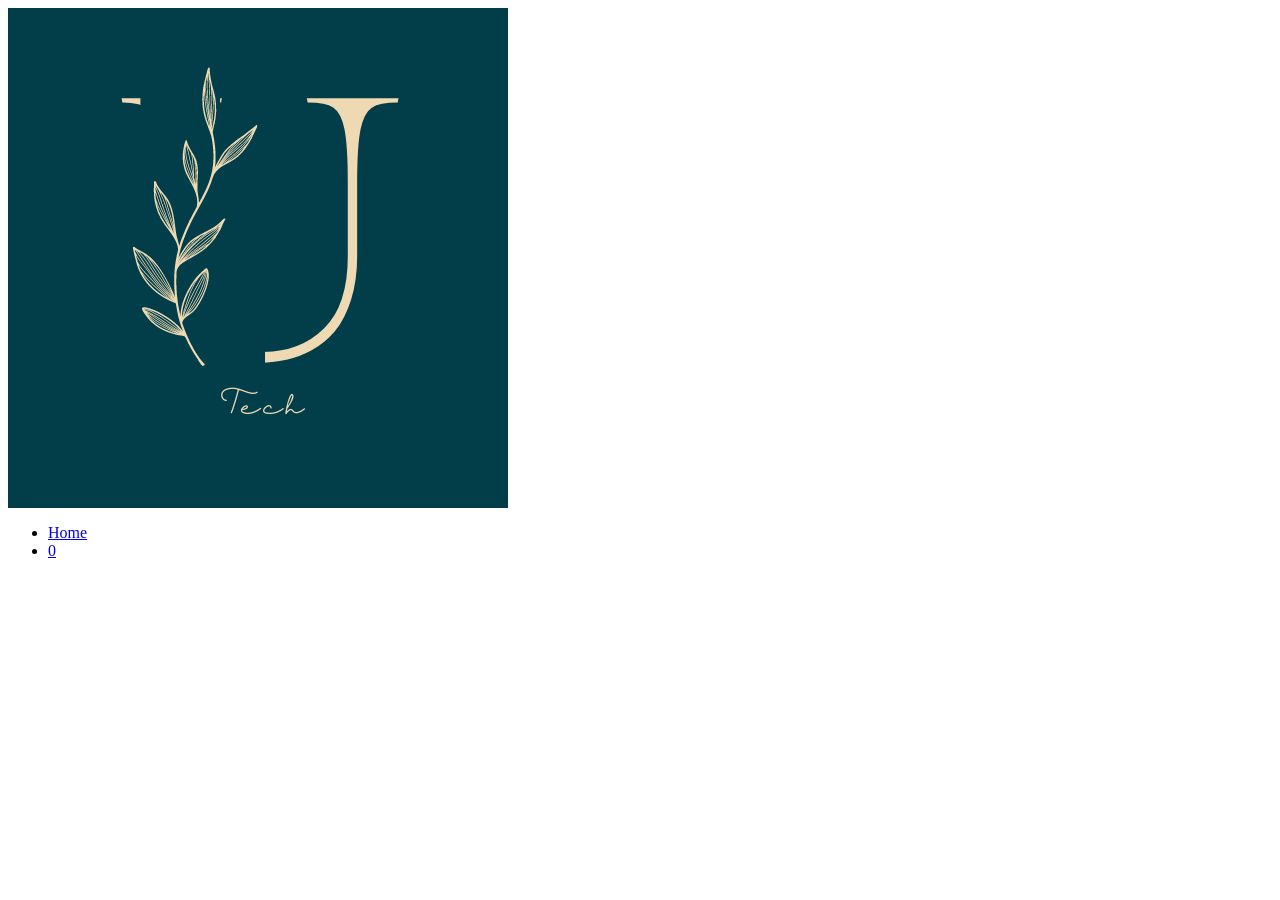
<file: header.html>
<body>
  <div class="container">
    <div class="navbar">
      <div class="logo">
        <img src="U.png" alt="">
      </div>
      <div class="nav">
        <ul>
          <li><a href="index.html">Home</a></li>
          <li><a href="cart.html">
              <div class="cart-icon">
                <i class="fa fa-shopping-cart"></i>
                <span class="cart-badge">0</span>
              </div>
            </a>
          </li>
        </ul>
      </div>
    </div>
  </div>
</body>
</file>
